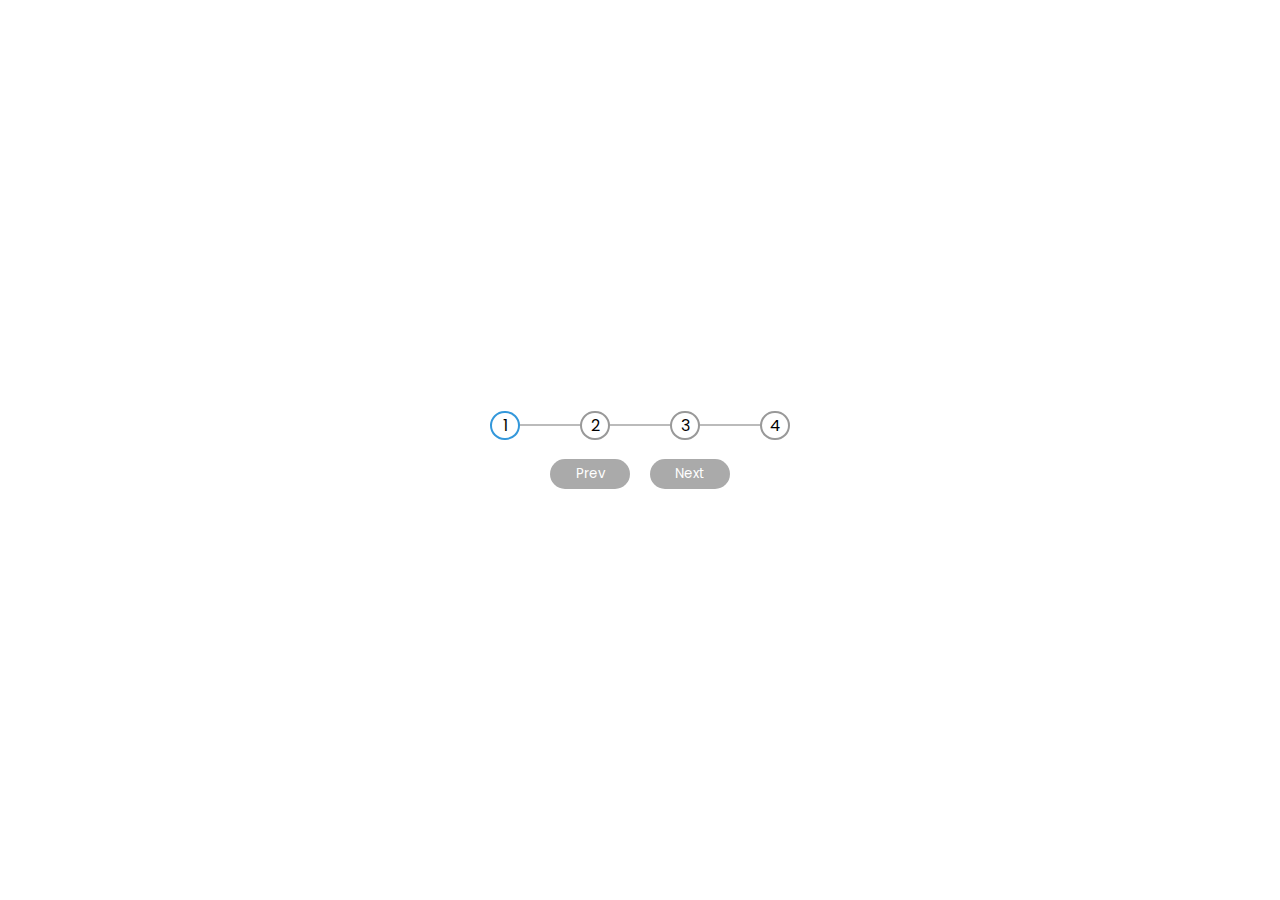
<file: 02 Progress Steps/index.html>
<!DOCTYPE html>
<html lang="en">

<head>
    <meta charset="UTF-8">
    <meta http-equiv="X-UA-Compatible" content="IE=edge">
    <meta name="viewport" content="width=device-width, initial-scale=1.0">
    <title>Progress Steps</title>

    <style>
        @import url('https://fonts.googleapis.com/css2?family=Poppins:wght@400;500&display=swap');

        :root {
            --blue-clr: #3498db;
        }

        * {
            margin: 0;
            padding: 0;
            box-sizing: border-box;
            font-family: 'Poppins', sans-serif;
        }

        body {
            height: 100vh;

            display: flex;
            align-items: center;
            justify-content: center;
        }

        .container {
            width: max(10%, 300px);
            min-width: 10vw;
        }


        .bar {
            width: 100%;
            position: relative;
        }

        .progress {
            display: flex;
            justify-content: space-between;

            position: relative;

            z-index: 999;
        }

        .progress-bar {
            background: transparent;
            border: 1px solid var(--blue-clr);

            position: absolute;
            top: 50%;
            transform: translateY(-50%);

            z-index: 1;

            transition: all 0.5s ease;
        }

        .bar::before {
            content: '';
            position: absolute;

            width: 98%;
            top: 50%;
            transform: translateY(-50%);
            z-index: -999;

            border: 1px solid #bbb;
        }

        li {
            list-style: none;

            border-radius: 100vw;
            width: 30px;
            text-align: center;
            background: #fff;

            border: 2px solid #999;

            transition: all 0.3s 0.2s ease;
        }

        .buttons {
            text-align: center;

            margin-top: 1.2rem;
        }

        .container {
            display: grid;

        }

        .btn {
            width: 80px;
            height: 30px;
            color: #fff;

            border: none;
            outline: none;
            border-radius: 100vw;
            cursor: pointer;
            background-color: #aaa;

            transition: all 0.3s ease;
        }

        .btn-prev {
            margin-right: 1rem;
        }

        .active {
            background-color: rgb(113, 219, 237);
        }

        .active-circle {

            border: 2px solid var(--blue-clr);
        }
    </style>
</head>

<body>
    <div class="container">
        <div class="bar">
            <ul class="progress">
                <li class="active-circle">1</li>
                <li>2</li>
                <li>3</li>
                <li>4</li>
            </ul>
            <div class="progress-bar"></div>
        </div>
        <div class="buttons">
            <button class="btn btn-prev">Prev</button>
            <button class="btn btn-next ">Next</button>
        </div>
    </div>

</body>
<script>

    const btn = document.querySelectorAll('.btn');
    const prev = document.querySelector('.btn-prev');
    const next = document.querySelector('.btn-next');

    const next_progress = document.querySelector('.progress-bar')

    const circles = document.querySelectorAll('.progress li');

    const click_button = function () {
        btn.forEach((e) =>
            e.classList.remove('active'));
    };

    let currentProgress = 0;


    prev.addEventListener('click', function () {
        click_button();
        prev.classList.add('active');

        // currentProgress < circles.length && currentProgress >= 1 ? currentProgress-- : currentProgress;

        currentProgress < 1 ? currentProgress = 0 : currentProgress--;

        // if (currentProgress < circles.length && currentProgress >= 1) {
        //     currentProgress--;
        // }

        next_progress.style.width = ((currentProgress * 33) + '%');

        updateCircle();
    })

    next.addEventListener('click', function () {
        click_button();
        next.classList.add('active');


        currentProgress < circles.length - 1 ? currentProgress++ : currentProgress;
        console.log(currentProgress);

        next_progress.style.width = ((currentProgress * 33) + '%');

        updateCircle();
    })

    console.log(circles);

    const updateCircle = function () {
        circles.forEach((circle, index) => {
            if (index < (currentProgress + 1)) {
                console.log(circle);
                circle.classList.add('active-circle');
            } else {
                circle.classList.remove('active-circle');
            }

        })

        if (currentProgress === 0) {
            prev.disabled = true;
            prev.classList.remove('active');
            next.classList.add('active');
        } else if (currentProgress === (circles.length - 1)) {
            next.disabled = true;
            next.classList.remove('active');
            prev.classList.add('active');
        } else {
            prev.disabled = false;
            next.disabled = false;
        }
    }


</script>

</html>
</file>
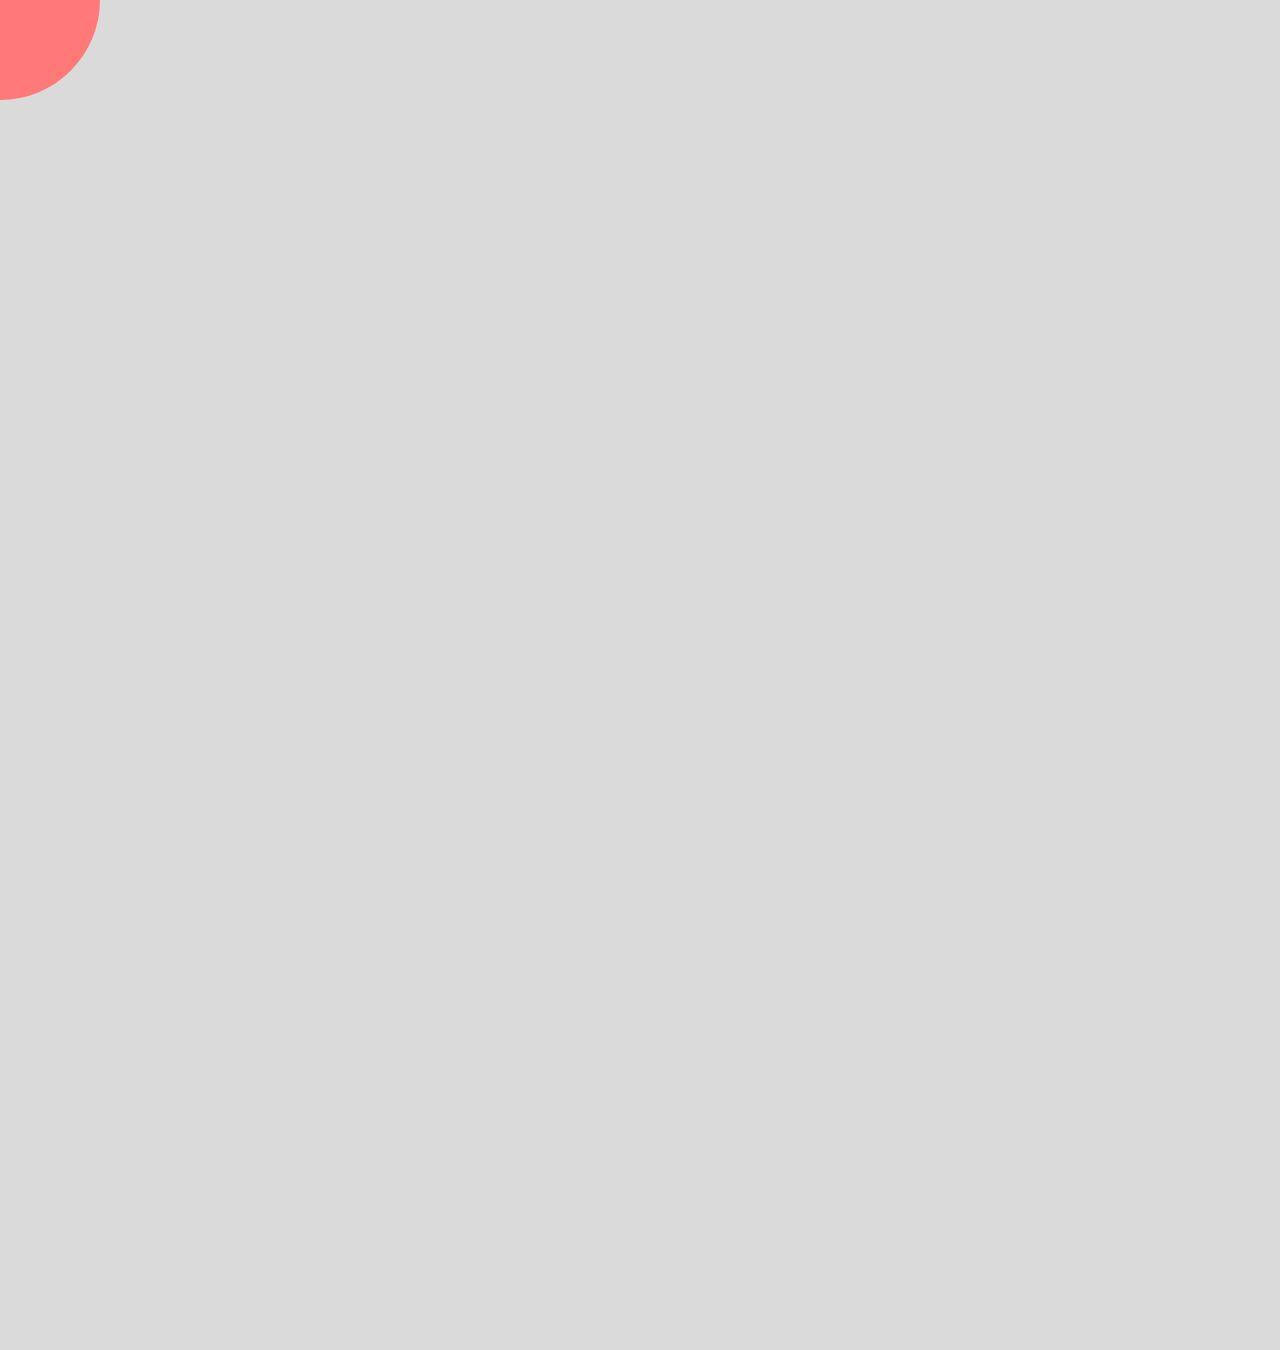
<file: 03 Rotating Navigation/index.html>
<!DOCTYPE html>
<html lang="en">

<head>
    <meta charset="UTF-8">
    <meta http-equiv="X-UA-Compatible" content="IE=edge">
    <meta name="viewport" content="width=device-width, initial-scale=1.0">

    <link rel="stylesheet" href="style.css">
    <link rel="stylesheet" href="https://cdnjs.cloudflare.com/ajax/libs/font-awesome/6.4.0/css/all.min.css"
        integrity="sha512-iecdLmaskl7CVkqkXNQ/ZH/XLlvWZOJyj7Yy7tcenmpD1ypASozpmT/E0iPtmFIB46ZmdtAc9eNBvH0H/ZpiBw=="
        crossorigin="anonymous" referrerpolicy="no-referrer" />

    <title>Rotating Navigation</title>

</head>

<body>
    <section class="section">

    </section>
    <div class="circle-nav">
        <ul class="icon_tab">
            <li class="open icon"><i class="fa-solid fa-bars fa-2xl"></i></li>
            <li class="close icon"><i class="fa-solid fa-xmark fa-2xl"></i></li>
        </ul>
    </div>

    <nav class="nav">
        <ul class="primary-nav">
            <li class="nav-item">
                <a href="">
                    <i class="fa-solid fa-house"></i>
                </a>
                <h3>HOME</h3>
            </li>
            <li class="nav-item">
                <a href="">
                    <i class="fa-solid fa-user"></i>
                </a>
                <h3>ABOUT</h3>
            </li>
            <li class="nav-item">
                <a href="">
                    <i class="fa-solid fa-address-book"></i>
                </a>
                <h3>CONTACT</h3>
            </li>
        </ul>
    </nav>


    <script src="script.js"></script>
</body>

</html>
</file>
<file: 03 Rotating Navigation/style.css>
* {
  margin: 0;
  padding: 0;
  box-sizing: border-box;
}

body {
  overflow-x: hidden;
  background: #111;
}

section {
  min-height: 150vh;
  background-color: #dadada;
  position: relative;
}

.circle-nav {
  height: 200px;
  aspect-ratio: 1/1;
  background: #ff7979;
  position: fixed;
  top: 0;
  left: 0;
  transform: translate(-50%, -50%);
  border-radius: 50vw;
}

.icon_tab {
  transition: transform 0.3s ease-in-out;
}

.circle-nav ul {
  position: relative;
  list-style: none;
  height: 100%;

  cursor: pointer;
}

.icon {
  position: absolute;
  top: 65%;
  left: 60%;
}

.close {
  left: 25%;
  top: 65%;
}

.active {
  transform: rotate(-85deg);
}

.section {
  transform-origin: top left;
  transition: all 0.3s ease-in-out;
}

.nav {
  display: none;
  position: absolute;
  bottom: 15%;
  left: 5%;
}

.nav-item {
  display: flex;
  color: white;
  gap: 1rem;

  animation: inAnimation 1s;
}

@keyframes inAnimation {
  from {
    transform: translateX(-300%);
  }
  to {
    transform: translateX(0%);
  }
}

.nav-item:nth-child(2) {
  margin-left: 0.5rem;
}
.nav-item:nth-child(3) {
  margin-left: 1rem;
}

.nav-item a {
  color: #fff;
}

.primary-nav {
  display: grid;
  gap: 1rem;
}
</file>
